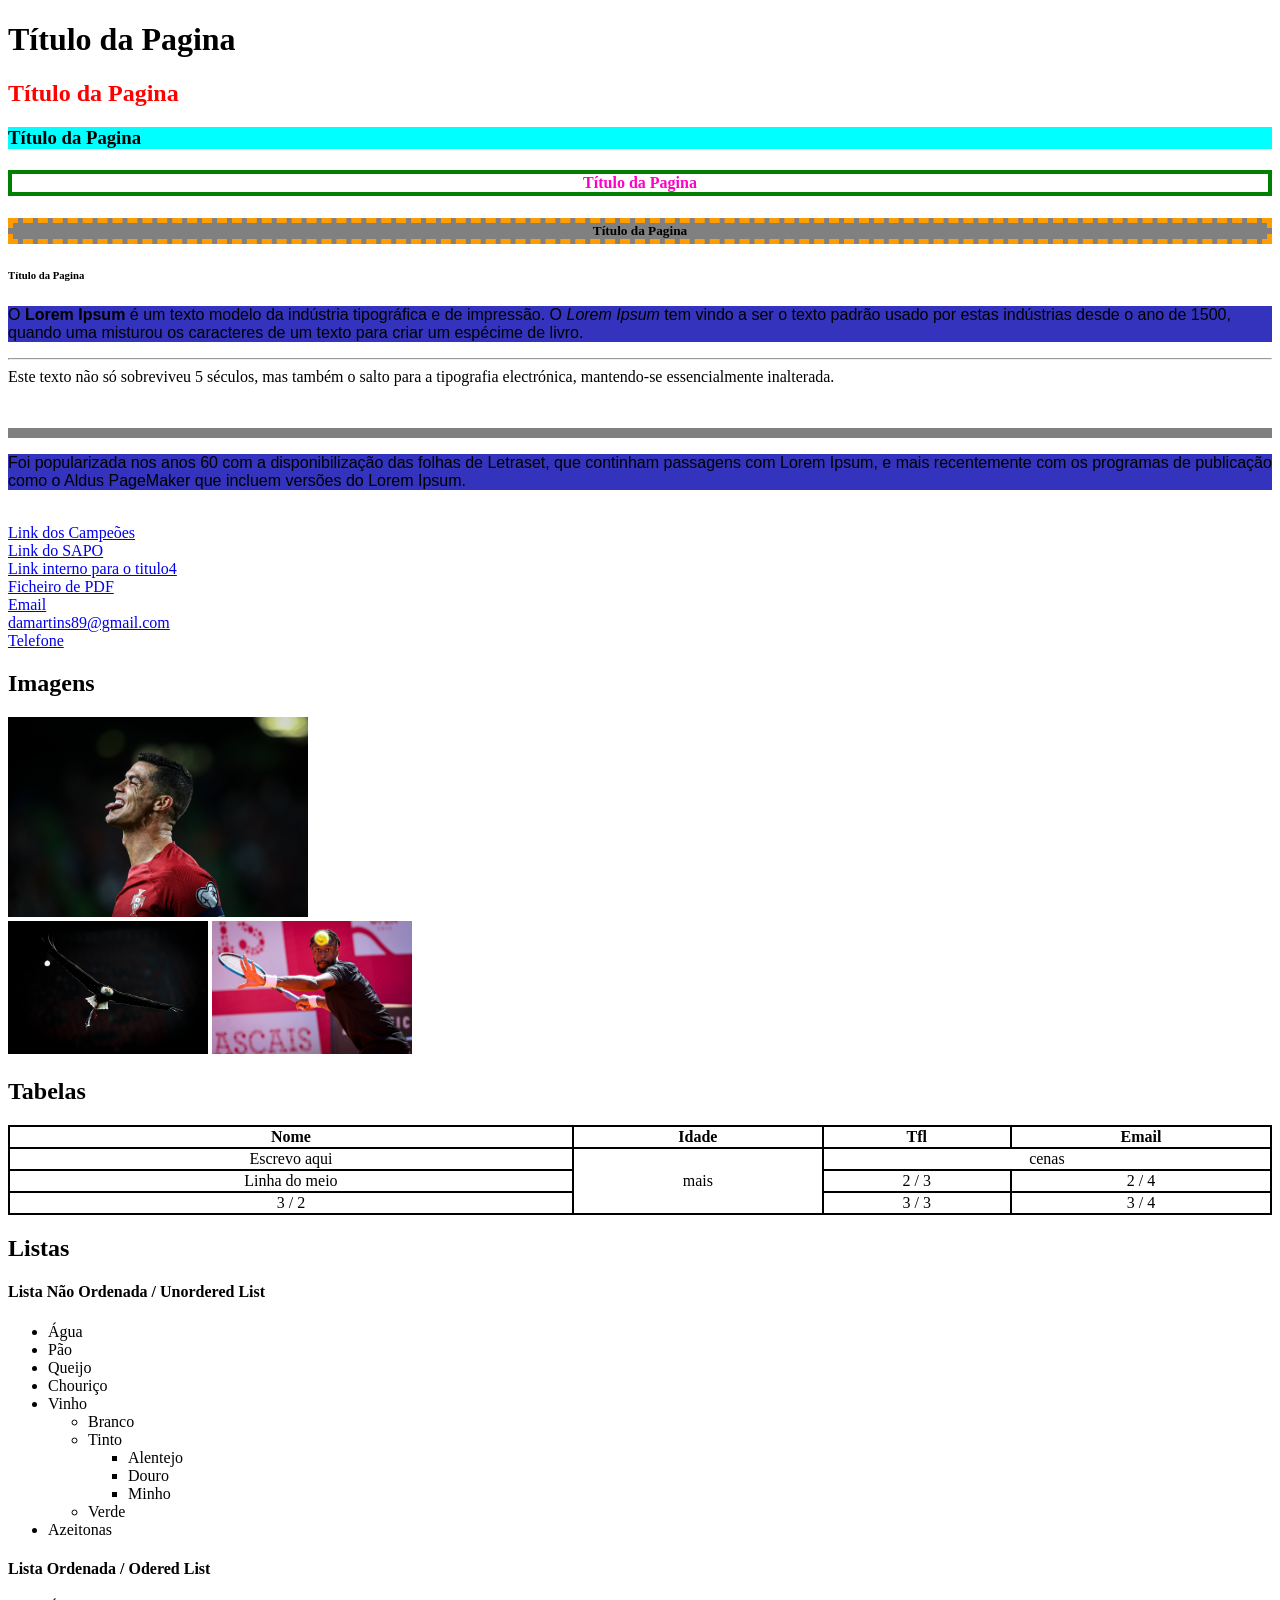
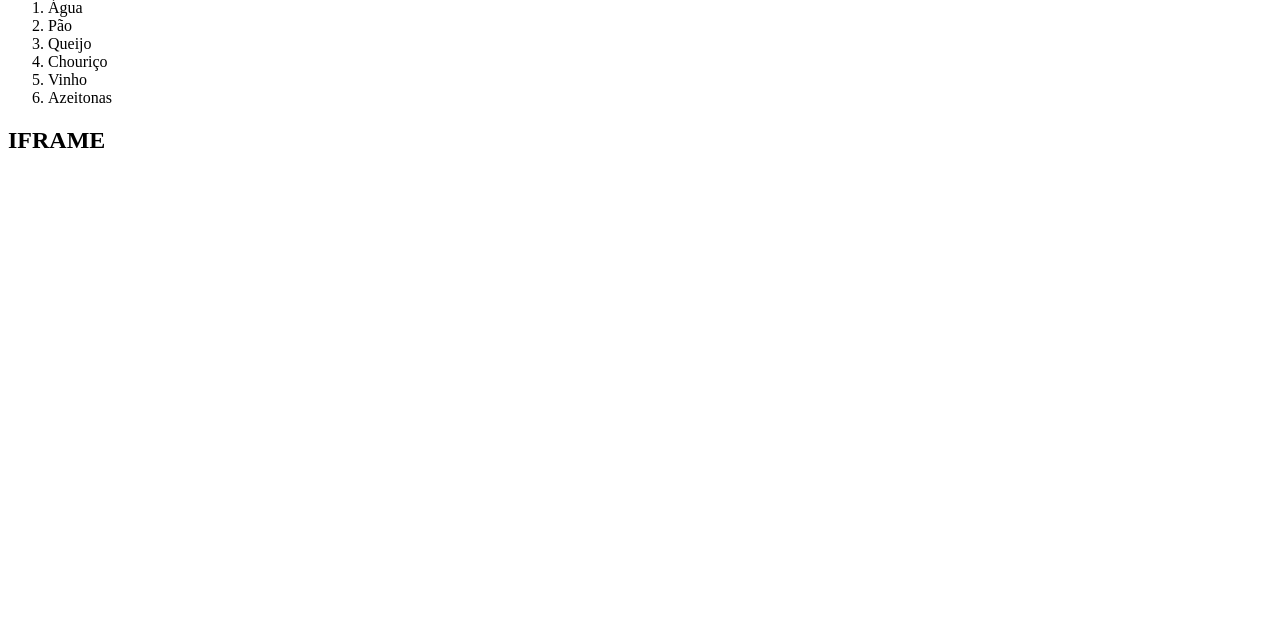
<file: index.html>
<!DOCTYPE html>
<html>
    <head>
        <meta charset="UTF-8" />
        <title>Site Bué Fixe</title>
        <link rel="stylesheet" href="styles.css" />
    </head>
    <body>
        <!-- Cabeçalho ou título -->
        <h1 title="Aparece isto aqui">Título da Pagina</h1>
        <h2 style="color: red" >Título da Pagina</h2>
        <h3 style="background-color: aqua;">Título da Pagina</h3>
        <h4 id="titulo4" style="text-align: center; border: 4px solid green;" >Título da Pagina</h4>
        <h5 class="destaque">Título da Pagina</h5>
        <h6>Título da Pagina</h6>
        <p class="">O <b>Lorem Ipsum</b> é um texto modelo da indústria tipográfica e de impressão. O <i>Lorem Ipsum</i> tem vindo a ser o texto padrão usado por estas indústrias desde o ano de 1500, quando uma misturou os caracteres de um texto para criar um espécime de livro. <hr>Este texto não só sobreviveu 5 séculos, mas também o salto para a tipografia electrónica, mantendo-se essencialmente inalterada.</hr></p>
    <br />
    <hr size="10" noshade />
        <p> Foi popularizada nos anos 60 com a disponibilização das folhas de Letraset, que continham passagens com Lorem Ipsum, e mais recentemente com os programas de publicação como o Aldus PageMaker que incluem versões do Lorem Ipsum. </p>
    <br />
        
        <a href="campeoes.html">Link dos Campeões</a>
        <br />
        <a href="https://sapo.pt" target="_blank">Link do SAPO</a>
        <br />
        <a href="#titulo4">Link interno para o titulo4</a>
        <br />
        <a href="PROPOSTA ATLETAS PROFISSIONAIS.pdf" target="_blank">Ficheiro de PDF</a>
        <br />
        <a href="mailto:damartins89@gmail.com">Email</a>
        <br />
        <a href="mailto:damartins89@gmail.com?subject=Intervalo">damartins89@gmail.com</a>
        <br />
        <a href="tel:+351 967179651">Telefone</a>

        <h2>Imagens</h2>

        <img
            src="images/CR7.jpg"
            width="300"
            alt="Cristiano Ronaldo"
            title="CR7" 
            style="width: 300px;"/>

        <div>
            
        <img
            src="images/vitoria.jpg"
            alt="Vitoria"
            title="Aguia"  />

        <img
            src="images/monfils.jpg"
            alt="Monfils"
            title="Tenista"  />

        </div>

        <h2>Tabelas</h2>

        <table>
            <tr>
                <th>Nome</th> <!-- Table Heading -->
                <th>Idade</th>
                <th>Tfl</th>
                <th>Email</th>
            </tr>
            <tr> <!-- Table row -->
                <td> <!-- Table Data-->
                    Escrevo aqui
                </td>
                <td rowspan="3">mais</td>
                <td colspan="2">cenas</td>
            </tr>
            <tr>
                <td>Linha do meio</td>

                <td>2 / 3</td>
                <td>2 / 4</td>
            </tr>
            <tr>

                <td>3 / 2</td>
                <td>3 / 3</td>
                <td>3 / 4</td>
            </tr>

        </table>

        <h2>Listas</h2>

        <h4>Lista Não Ordenada / Unordered List</h4>

        <ul>
            <!-- No ordered list -->
            <li>Água</li>
            <!-- Lits Item -->
            <li>Pão</li>
            <li>Queijo</li>
            <li>Chouriço</li>
            <li>Vinho</li>
                <ul>
                    <li>Branco</li>
                    <li>Tinto</li>
                        <ul>
                            <li>Alentejo</li>
                            <li>Douro</li>
                            <li>Minho</li>
                        </ul>
                    <li>Verde</li>
                </ul>
            <li>Azeitonas</li>
        </ul>

        <h4>Lista Ordenada / Odered List</h4>

        <ol>
            <!-- Ordered list -->
            <li>Água</li>
            <!-- Lits Item -->
            <li>Pão</li>
            <li>Queijo</li>
            <li>Chouriço</li>
            <li>Vinho</li>
            <li>Azeitonas</li>
        </ol>

        <h2>IFRAME</h2>

        <iframe width="560" height="315" src="https://www.youtube.com/embed/HGTJBPNC-Gw?si=-FOEILEwF23KeeLb" title="YouTube video player" frameborder="0" allow="accelerometer; autoplay; clipboard-write; encrypted-media; gyroscope; picture-in-picture; web-share" referrerpolicy="strict-origin-when-cross-origin" allowfullscreen></iframe>

        <iframe src="https://www.google.com/maps/embed?pb=!1m18!1m12!1m3!1d5250.010203153837!2d-9.0944398!3d38.7610168!2m3!1f0!2f0!3f0!3m2!1i1024!2i768!4f13.1!3m3!1m2!1s0xd1eceb77fcfe731%3A0xaeca108863f83a19!2sMicrosoft%20Portugal!5e1!3m2!1spt-PT!2spt!4v1763134946781!5m2!1spt-PT!2spt" width="600" height="450" style="border:0;" allowfullscreen="" loading="lazy" referrerpolicy="no-referrer-when-downgrade"></iframe>

        </body>
</html>
</file>
<file: styles.css>
h5 {
    text-align: center;
    background-color: gray
}

p {
    teste-align: justify;
    font-family: 'Segoe UI', Tahoma, Geneva, Verdana, sans-serif;
    background-color: rgb(51, 51, 189);
 }

#titulo4 {
    color: rgb(255, 0, 200);
    texte-align: right;
}

.destaque {
    border: 5px dashed rgb(255, 157, 0);
}

img {
    max-width: 300px;
}

div img {
    width: 200px;
}

table, th, td {
    border: 2px solid black;
}

td {
    text-align: center;
}

table {
    width: 100%;
    border-collapse: collapse;
}
</file>
